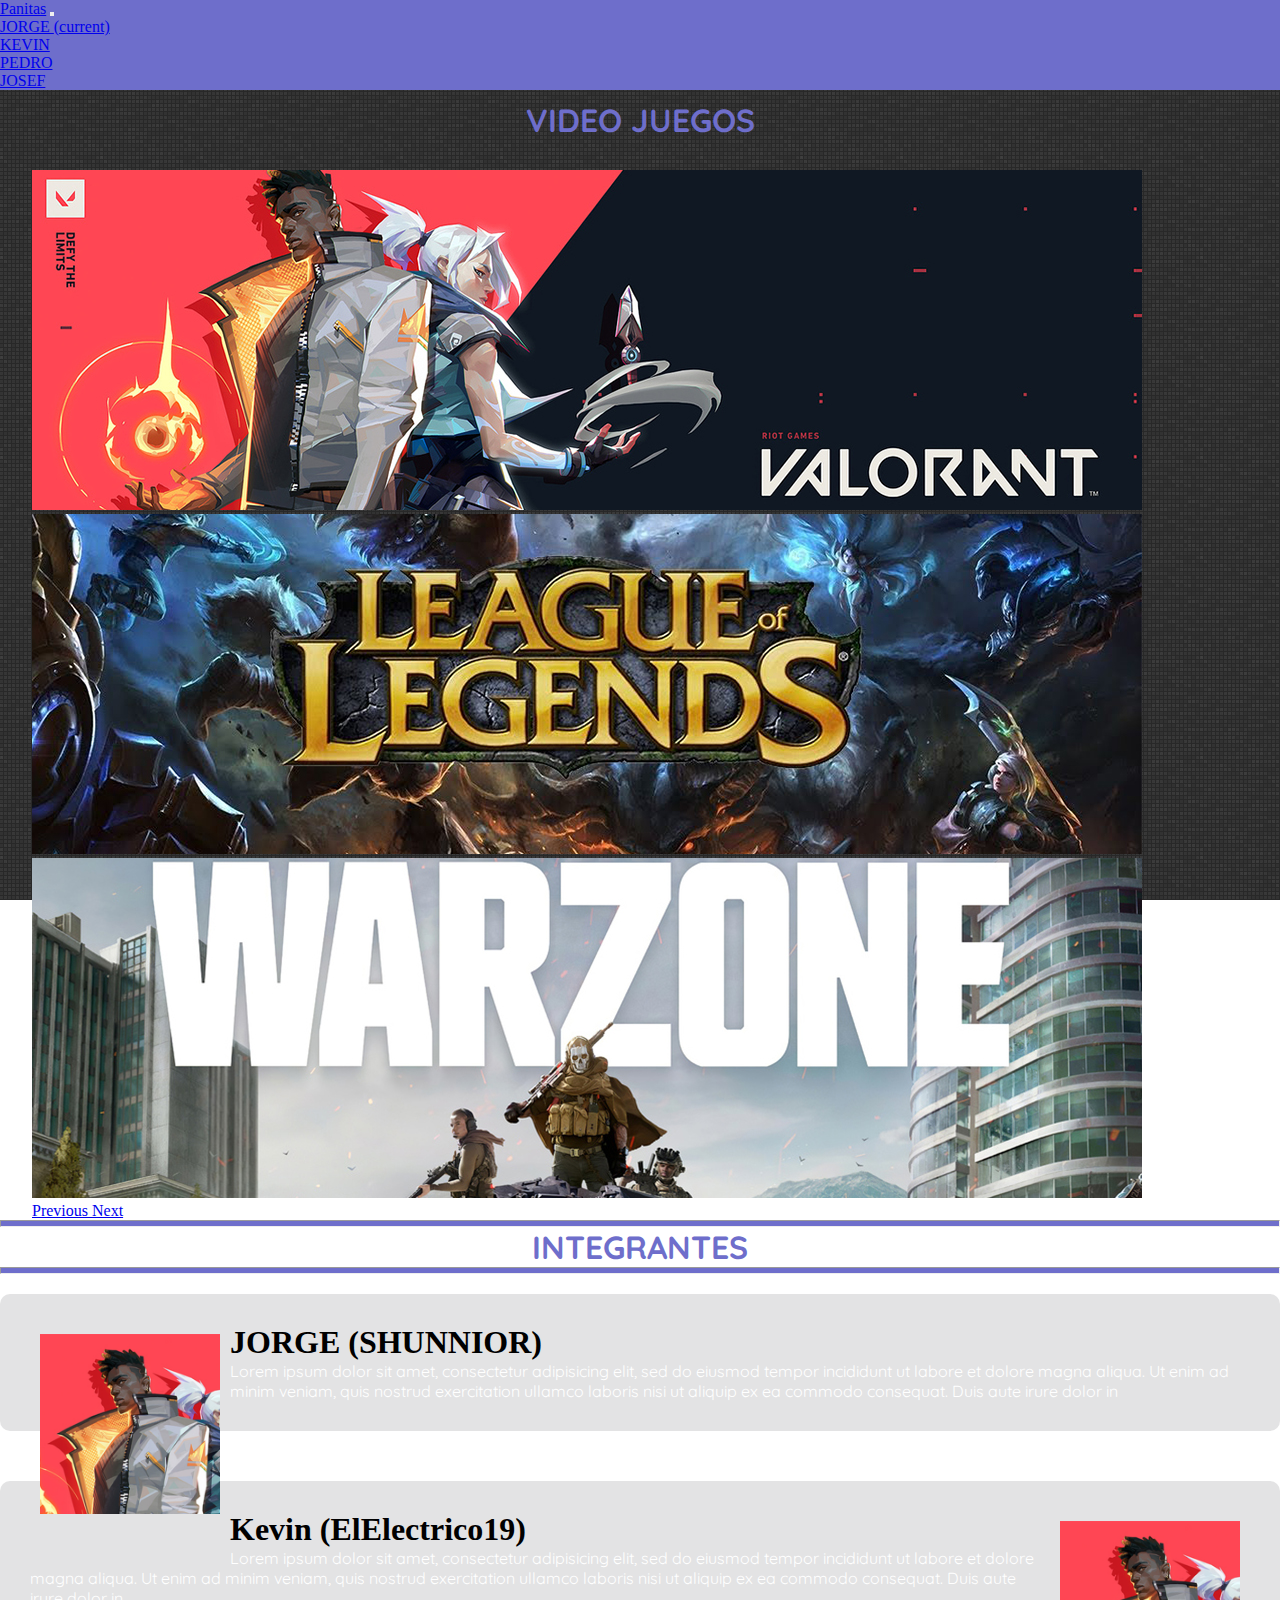
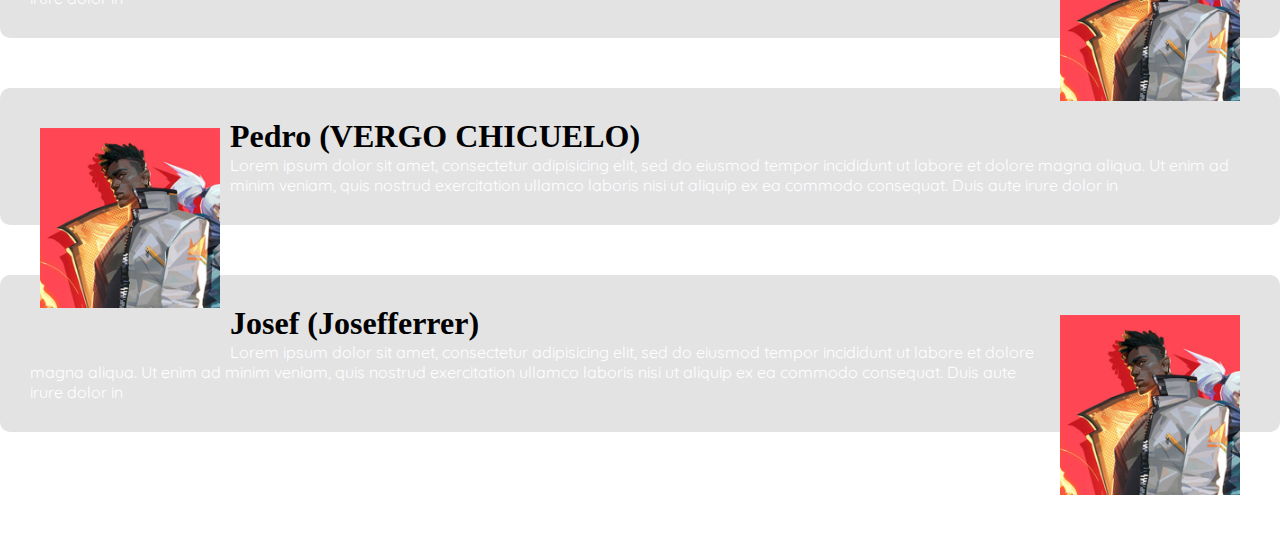
<file: index.html>
<!DOCTYPE html>
	<html>
	<head>
		<title></title>
		<meta charset="utf-8">
		<title>principal</title>
		<link rel="stylesheet" type="text/css" href="estilos.css">
		<!-- CSS only -->
		<link rel="stylesheet" href="https://stackpath.bootstrapcdn.com/bootstrap/4.5.0/css/bootstrap.min.css" integrity="sha384-9aIt2nRpC12Uk9gS9baDl411NQApFmC26EwAOH8WgZl5MYYxFfc+NcPb1dKGj7Sk" crossorigin="anonymous">

		<!-- JS, Popper.js, and jQuery -->
		<script src="https://code.jquery.com/jquery-3.5.1.slim.min.js" integrity="sha384-DfXdz2htPH0lsSSs5nCTpuj/zy4C+OGpamoFVy38MVBnE+IbbVYUew+OrCXaRkfj" crossorigin="anonymous"></script>
		<script src="https://cdn.jsdelivr.net/npm/popper.js@1.16.0/dist/umd/popper.min.js" integrity="sha384-Q6E9RHvbIyZFJoft+2mJbHaEWldlvI9IOYy5n3zV9zzTtmI3UksdQRVvoxMfooAo" crossorigin="anonymous"></script>
		<script src="https://stackpath.bootstrapcdn.com/bootstrap/4.5.0/js/bootstrap.min.js" integrity="sha384-OgVRvuATP1z7JjHLkuOU7Xw704+h835Lr+6QL9UvYjZE3Ipu6Tp75j7Bh/kR0JKI" crossorigin="anonymous"></script>
		<link href="https://fonts.googleapis.com/css2?family=Quicksand:wght@400;500&display=swap" rel="stylesheet">

	</head>
	<body>
		<nav class="navbar navbar-expand-lg navbar-dark " style="background-color: #6E6ECB " >
			<a class="navbar-brand" href="index.html">Panitas</a>
			<button class="navbar-toggler" type="button" data-toggle="collapse" data-target="#navbarSupportedContent" aria-controls="navbarSupportedContent" aria-expanded="false" aria-label="Toggle navigation">
				<span class="navbar-toggler-icon"></span>
			</button>

			<div class="collapse navbar-collapse" id="navbarSupportedContent">
				<ul class="navbar-nav mr-auto">
					<li class="nav-item active">
						<a class="nav-link" href="jorge.html">JORGE <span class="sr-only">(current)</span></a>
					</li>

					<li class="nav-item">
						<a class="nav-link" href="kevin.html">KEVIN</a>
					</li>

					<li class="nav-item">
						<a class="nav-link" href="pedro.html">PEDRO</a>
					</li>

					<li class="nav-item">
						<a class="nav-link" href="josef.html">JOSEF</a>
					</li>

				</ul>

			</div>
		</nav>

		<div class=" col-8 col-sm-8 col-md-4 juegos">
			<h1>VIDEO JUEGOS </h1>
		</div>

		<div class="slider">
			<div id="carouselExampleControls" class="carousel slide" data-ride="carousel">
				<div class="carousel-inner">
					<div class="carousel-item active">

						<a href="valorant.php"> <img class="d-block w-100" src="img/val.jpg" alt="First slide"  ></a>
					</div>
					<div class="carousel-item">
						<a href="lol.php"><img class="d-block w-100" src="img/lolsito.jpg" alt="Second slide"></a>
					</div>
					<div class="carousel-item">
						<a href="war.php"><img class="d-block w-100" src="img/warzone.jpg" alt="Third slide"></a>
					</div>
				</div>
				<a class="carousel-control-prev" href="#carouselExampleControls" role="button" data-slide="prev">
					<span class="carousel-control-prev-icon" aria-hidden="true"></span>
					<span class="sr-only">Previous</span>
				</a>
				<a class="carousel-control-next" href="#carouselExampleControls" role="button" data-slide="next">
					<span class="carousel-control-next-icon" aria-hidden="true"></span>
					<span class="sr-only">Next</span>
				</a>
			</div>
		</div>
		<div class="titulo-integrantes">
			<hr>
			<h1>INTEGRANTES</h1>
			<hr>
		</div>

		<div class="integrantes">
			<div class=" col-12 col-sm-12 col-md-8 infos">
				<div>
					<img src="img/jorge.jpg" class="image-fluid" align="left">
					<h1>JORGE (SHUNNIOR)</h1>
					<p>Lorem ipsum dolor sit amet, consectetur adipisicing elit, sed do eiusmod
						tempor incididunt ut labore et dolore magna aliqua. Ut enim ad minim veniam,
						quis nostrud exercitation ullamco laboris nisi ut aliquip ex ea commodo
					consequat. Duis aute irure dolor in </p>

				</div>


			</div>
			<div class=" col-12 col-sm-12 col-md-8 infos">
				<div>
					<img src="img/jorge.jpg" class="image-fluid" align="right">
					<h1>Kevin (ElElectrico19)</h1>
					<p>Lorem ipsum dolor sit amet, consectetur adipisicing elit, sed do eiusmod
						tempor incididunt ut labore et dolore magna aliqua. Ut enim ad minim veniam,
						quis nostrud exercitation ullamco laboris nisi ut aliquip ex ea commodo
					consequat. Duis aute irure dolor in </p>

				</div>


			</div>
			<div class=" col-12 col-sm-12 col-md-8 infos">
				<div>
					<img src="img/jorge.jpg" class="image-fluid" align="left">
					<h1>Pedro (VERGO CHICUELO)</h1>
					<p>Lorem ipsum dolor sit amet, consectetur adipisicing elit, sed do eiusmod
						tempor incididunt ut labore et dolore magna aliqua. Ut enim ad minim veniam,
						quis nostrud exercitation ullamco laboris nisi ut aliquip ex ea commodo
					consequat. Duis aute irure dolor in </p>

				</div>


			</div>
			<div class=" col-12 col-sm-12 col-md-8 infos">
				<div>
					<img src="img/jorge.jpg" class="image-fluid" align="right">
					<h1>Josef (Josefferrer)</h1>
					<p>Lorem ipsum dolor sit amet, consectetur adipisicing elit, sed do eiusmod
						tempor incididunt ut labore et dolore magna aliqua. Ut enim ad minim veniam,
						quis nostrud exercitation ullamco laboris nisi ut aliquip ex ea commodo
					consequat. Duis aute irure dolor in </p>

				</div>


			</div>

		</div>







	</body>
	</html>
</file>
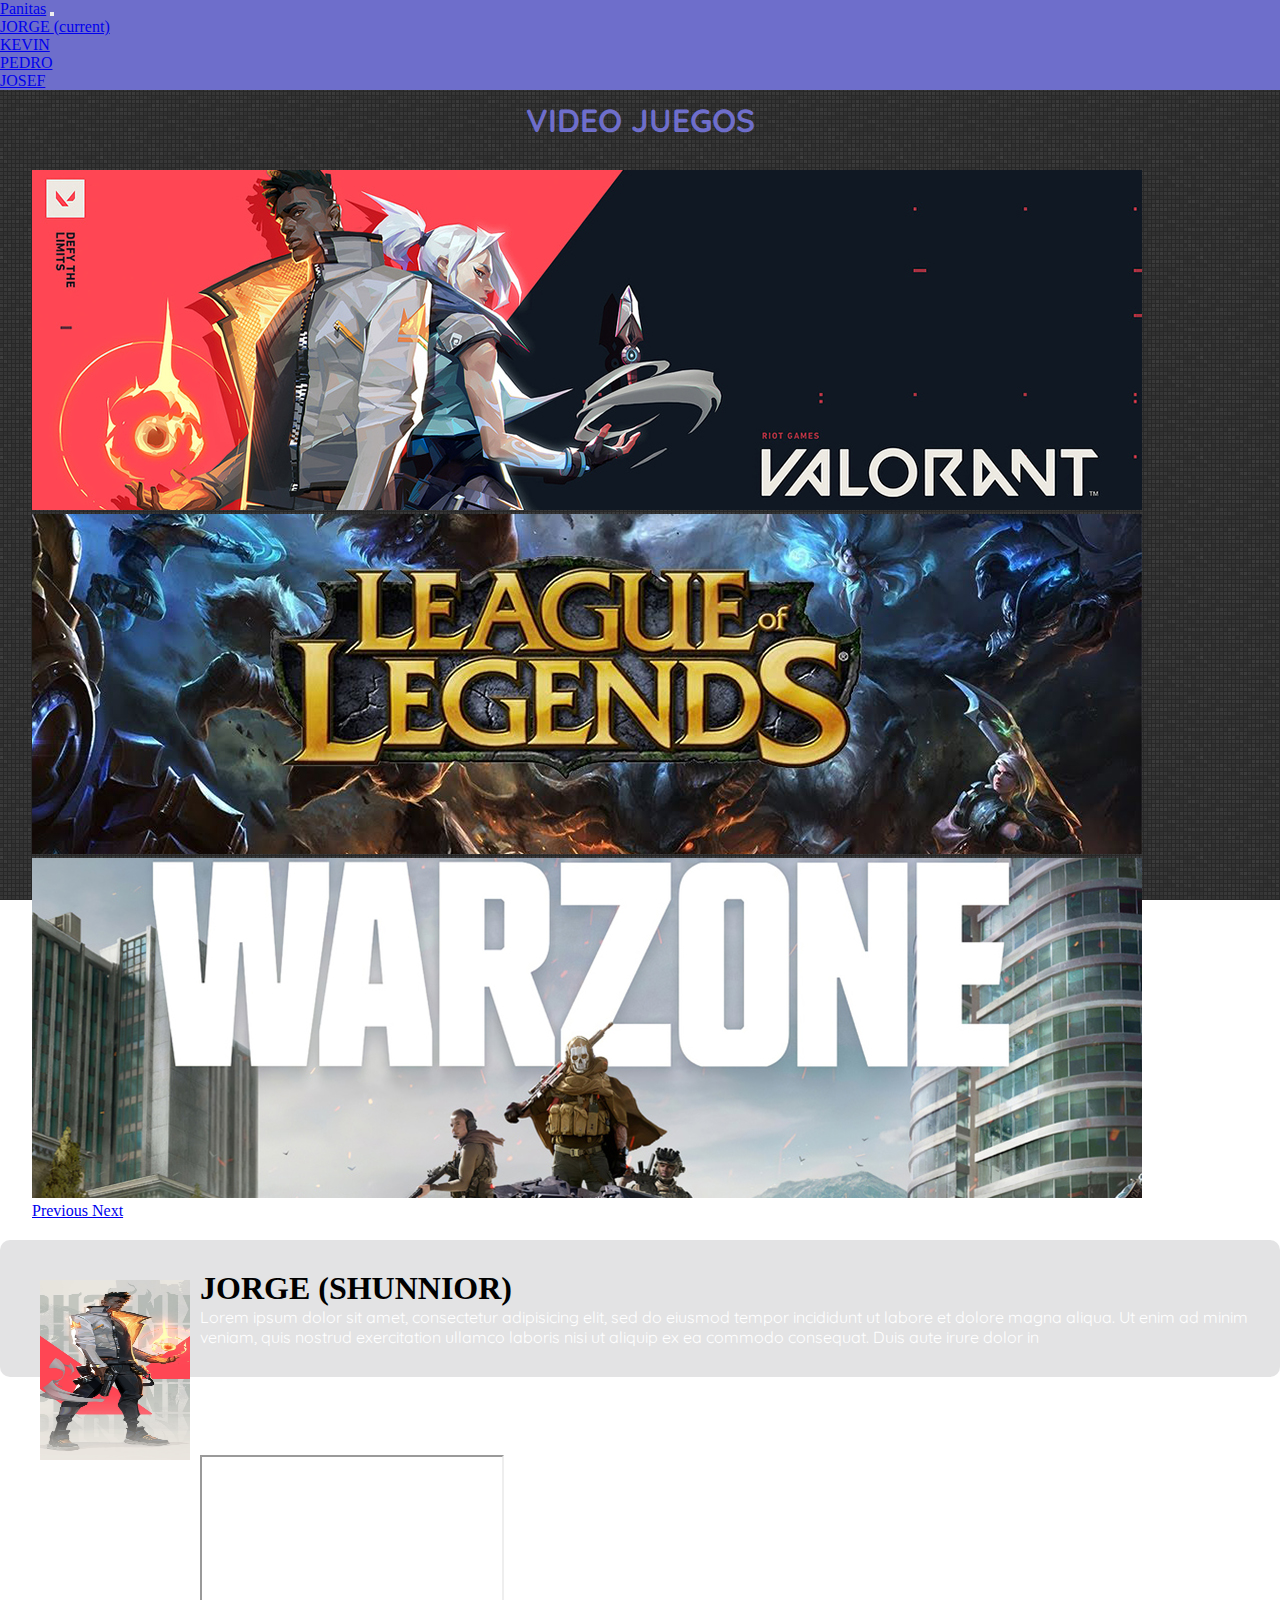
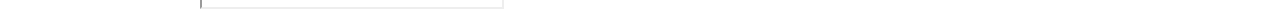
<file: jorge.html>
<!DOCTYPE html>
<html>
<head>
  <title></title>
  <meta charset="utf-8">
  <title>Perfil JORGE</title>
  <link rel="stylesheet" type="text/css" href="estilos.css">
  <!-- CSS only -->
  <link rel="stylesheet" href="https://stackpath.bootstrapcdn.com/bootstrap/4.5.0/css/bootstrap.min.css" integrity="sha384-9aIt2nRpC12Uk9gS9baDl411NQApFmC26EwAOH8WgZl5MYYxFfc+NcPb1dKGj7Sk" crossorigin="anonymous">

  <!-- JS, Popper.js, and jQuery -->
  <script src="https://code.jquery.com/jquery-3.5.1.slim.min.js" integrity="sha384-DfXdz2htPH0lsSSs5nCTpuj/zy4C+OGpamoFVy38MVBnE+IbbVYUew+OrCXaRkfj" crossorigin="anonymous"></script>
  <script src="https://cdn.jsdelivr.net/npm/popper.js@1.16.0/dist/umd/popper.min.js" integrity="sha384-Q6E9RHvbIyZFJoft+2mJbHaEWldlvI9IOYy5n3zV9zzTtmI3UksdQRVvoxMfooAo" crossorigin="anonymous"></script>
  <script src="https://stackpath.bootstrapcdn.com/bootstrap/4.5.0/js/bootstrap.min.js" integrity="sha384-OgVRvuATP1z7JjHLkuOU7Xw704+h835Lr+6QL9UvYjZE3Ipu6Tp75j7Bh/kR0JKI" crossorigin="anonymous"></script>
  <link href="https://fonts.googleapis.com/css2?family=Quicksand:wght@400;500&display=swap" rel="stylesheet">

</head>
<body>
  <nav class="navbar navbar-expand-lg navbar-dark " style="background-color: #6E6ECB " >
    <a class="navbar-brand" href="index.html">Panitas</a>
    <button class="navbar-toggler" type="button" data-toggle="collapse" data-target="#navbarSupportedContent" aria-controls="navbarSupportedContent" aria-expanded="false" aria-label="Toggle navigation">
      <span class="navbar-toggler-icon"></span>
    </button>

    <div class="collapse navbar-collapse" id="navbarSupportedContent">
      <ul class="navbar-nav mr-auto">
        <li class="nav-item active">
          <a class="nav-link" href="jorge.html">JORGE <span class="sr-only">(current)</span></a>
        </li>

        <li class="nav-item">
          <a class="nav-link" href="kevin.html">KEVIN</a>
        </li>

        <li class="nav-item">
          <a class="nav-link" href="pedro.html">PEDRO</a>
        </li>

        <li class="nav-item">
          <a class="nav-link" href="josef.html">JOSEF</a>
        </li>

      </ul>

    </div>
  </nav>

  <div class=" col-8 col-sm-8 col-md-4 juegos">
    <h1>VIDEO JUEGOS </h1>
  </div>

  <div class="slider">
    <div id="carouselExampleControls" class="carousel slide" data-ride="carousel">
      <div class="carousel-inner">
        <div class="carousel-item active">

          <a href="valorant.php"> <img class="d-block w-100" src="img/val.jpg" alt="First slide"  ></a>
        </div>
        <div class="carousel-item">
          <a href="lol.php"><img class="d-block w-100" src="img/lolsito.jpg" alt="Second slide"></a>
        </div>
        <div class="carousel-item">
          <a href="war.php"><img class="d-block w-100" src="img/warzone.jpg" alt="Third slide"></a>
        </div>
      </div>
      <a class="carousel-control-prev" href="#carouselExampleControls" role="button" data-slide="prev">
        <span class="carousel-control-prev-icon" aria-hidden="true"></span>
        <span class="sr-only">Previous</span>
      </a>
      <a class="carousel-control-next" href="#carouselExampleControls" role="button" data-slide="next">
        <span class="carousel-control-next-icon" aria-hidden="true"></span>
        <span class="sr-only">Next</span>
      </a>
    </div>
  </div>
  <div class="integrantes">
  			<div class=" col-12 col-sm-12 col-md-8 infos">
  				<div>
  					<img src="img/jorge1.jpg" class="image-fluid" height="300" width="150" align="left">
  					<h1>JORGE (SHUNNIOR)</h1>
  					<p>Lorem ipsum dolor sit amet, consectetur adipisicing elit, sed do eiusmod
  						tempor incididunt ut labore et dolore magna aliqua. Ut enim ad minim veniam,
  						quis nostrud exercitation ullamco laboris nisi ut aliquip ex ea commodo
  					consequat. Duis aute irure dolor in </p>

  				</div>


  			</div>
      </div>
      <br>
  <div class="op-gg" style="margin:10px">


    
  <div class="embed-responsive embed-responsive-16by9">
        <iframe class="embed-responsive-item" src="https://lan.op.gg/summoner/userName=SHUNNIOR" allowfullscreen></iframe>
      </div>








</body>
</html>
</file>
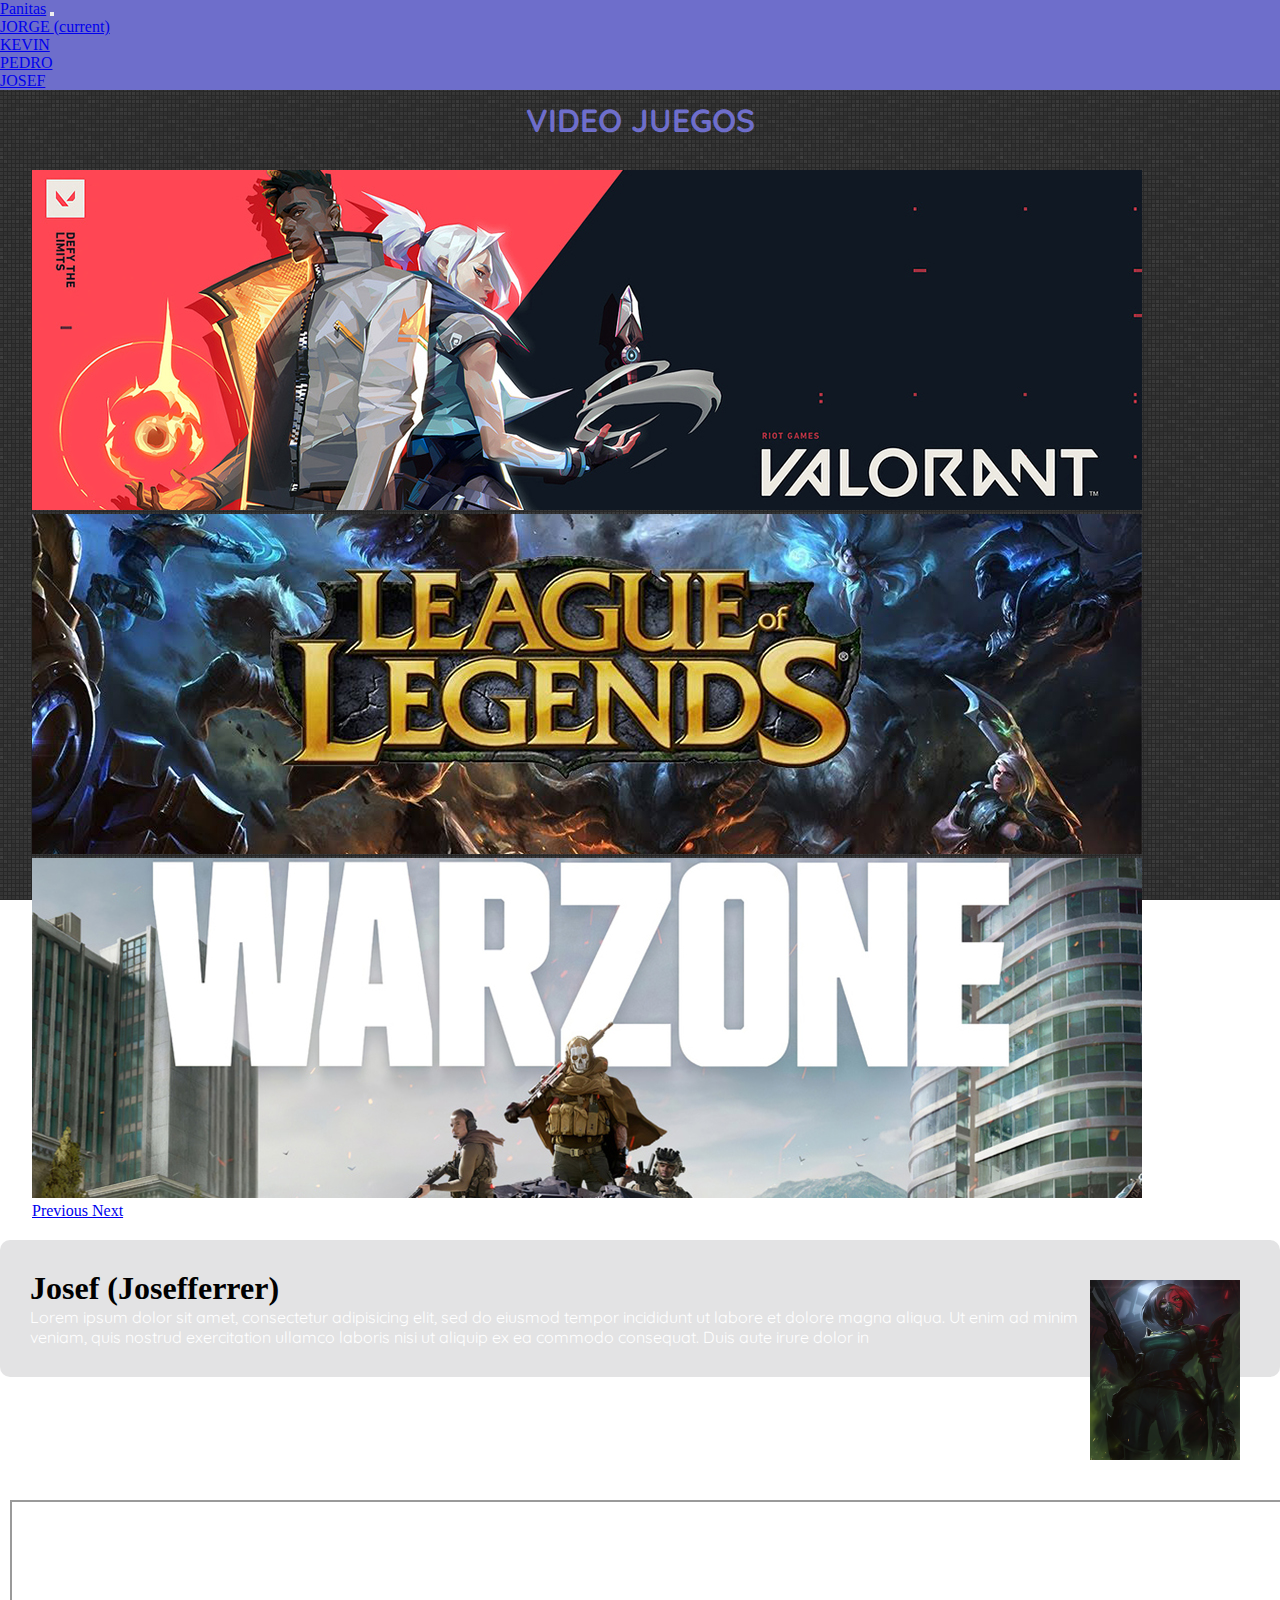
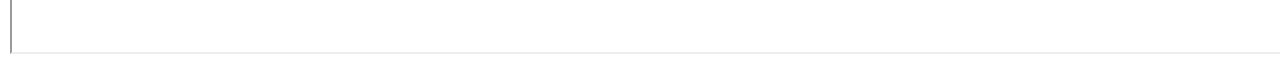
<file: josef.html>
<!DOCTYPE html>
<html>
<head>
  <title></title>
  <meta charset="utf-8">
  <title>Perfil JOSEF</title>
  <link rel="stylesheet" type="text/css" href="estilos.css">
  <!-- CSS only -->
  <link rel="stylesheet" href="https://stackpath.bootstrapcdn.com/bootstrap/4.5.0/css/bootstrap.min.css" integrity="sha384-9aIt2nRpC12Uk9gS9baDl411NQApFmC26EwAOH8WgZl5MYYxFfc+NcPb1dKGj7Sk" crossorigin="anonymous">

  <!-- JS, Popper.js, and jQuery -->
  <script src="https://code.jquery.com/jquery-3.5.1.slim.min.js" integrity="sha384-DfXdz2htPH0lsSSs5nCTpuj/zy4C+OGpamoFVy38MVBnE+IbbVYUew+OrCXaRkfj" crossorigin="anonymous"></script>
  <script src="https://cdn.jsdelivr.net/npm/popper.js@1.16.0/dist/umd/popper.min.js" integrity="sha384-Q6E9RHvbIyZFJoft+2mJbHaEWldlvI9IOYy5n3zV9zzTtmI3UksdQRVvoxMfooAo" crossorigin="anonymous"></script>
  <script src="https://stackpath.bootstrapcdn.com/bootstrap/4.5.0/js/bootstrap.min.js" integrity="sha384-OgVRvuATP1z7JjHLkuOU7Xw704+h835Lr+6QL9UvYjZE3Ipu6Tp75j7Bh/kR0JKI" crossorigin="anonymous"></script>
  <link href="https://fonts.googleapis.com/css2?family=Quicksand:wght@400;500&display=swap" rel="stylesheet">

</head>
<body>
  <nav class="navbar navbar-expand-lg navbar-dark " style="background-color: #6E6ECB " >
    <a class="navbar-brand" href="index.html">Panitas</a>
    <button class="navbar-toggler" type="button" data-toggle="collapse" data-target="#navbarSupportedContent" aria-controls="navbarSupportedContent" aria-expanded="false" aria-label="Toggle navigation">
      <span class="navbar-toggler-icon"></span>
    </button>

    <div class="collapse navbar-collapse" id="navbarSupportedContent">
      <ul class="navbar-nav mr-auto">
        <li class="nav-item active">
          <a class="nav-link" href="jorge.html">JORGE <span class="sr-only">(current)</span></a>
        </li>

        <li class="nav-item">
          <a class="nav-link" href="kevin.html">KEVIN</a>
        </li>

        <li class="nav-item">
          <a class="nav-link" href="pedro.html">PEDRO</a>
        </li>

        <li class="nav-item">
          <a class="nav-link" href="josef.html">JOSEF</a>
        </li>

      </ul>

    </div>
  </nav>

  <div class=" col-8 col-sm-8 col-md-4 juegos">
    <h1>VIDEO JUEGOS </h1>
  </div>

  <div class="slider">
    <div id="carouselExampleControls" class="carousel slide" data-ride="carousel">
      <div class="carousel-inner">
        <div class="carousel-item active">

          <a href="valorant.php"> <img class="d-block w-100" src="img/val.jpg" alt="First slide"  ></a>
        </div>
        <div class="carousel-item">
          <a href="lol.php"><img class="d-block w-100" src="img/lolsito.jpg" alt="Second slide"></a>
        </div>
        <div class="carousel-item">
          <a href="war.php"><img class="d-block w-100" src="img/warzone.jpg" alt="Third slide"></a>
        </div>
      </div>
      <a class="carousel-control-prev" href="#carouselExampleControls" role="button" data-slide="prev">
        <span class="carousel-control-prev-icon" aria-hidden="true"></span>
        <span class="sr-only">Previous</span>
      </a>
      <a class="carousel-control-next" href="#carouselExampleControls" role="button" data-slide="next">
        <span class="carousel-control-next-icon" aria-hidden="true"></span>
        <span class="sr-only">Next</span>
      </a>
    </div>
  </div>
  <div class="integrantes">
  			<div class=" col-12 col-sm-12 col-md-8 infos">
  				<div>
            <img src="img/josef.jpg" class="image-fluid" height="300" width="150" align="right">
					<h1>Josef (Josefferrer)</h1>
					<p>Lorem ipsum dolor sit amet, consectetur adipisicing elit, sed do eiusmod
						tempor incididunt ut labore et dolore magna aliqua. Ut enim ad minim veniam,
						quis nostrud exercitation ullamco laboris nisi ut aliquip ex ea commodo
					consequat. Duis aute irure dolor in </p>

  				</div>


  			</div>
      </div>
      <br>
  <div class="op-gg" style="margin:10px">



    
    <div class="embed-responsive embed-responsive-16by9">
        <iframe class="embed-responsive-item" src="https://lan.op.gg/summoner/userName=josefferrer" width="1300px" allowfullscreen></iframe>
      </div>







</body>
</html>
</file>
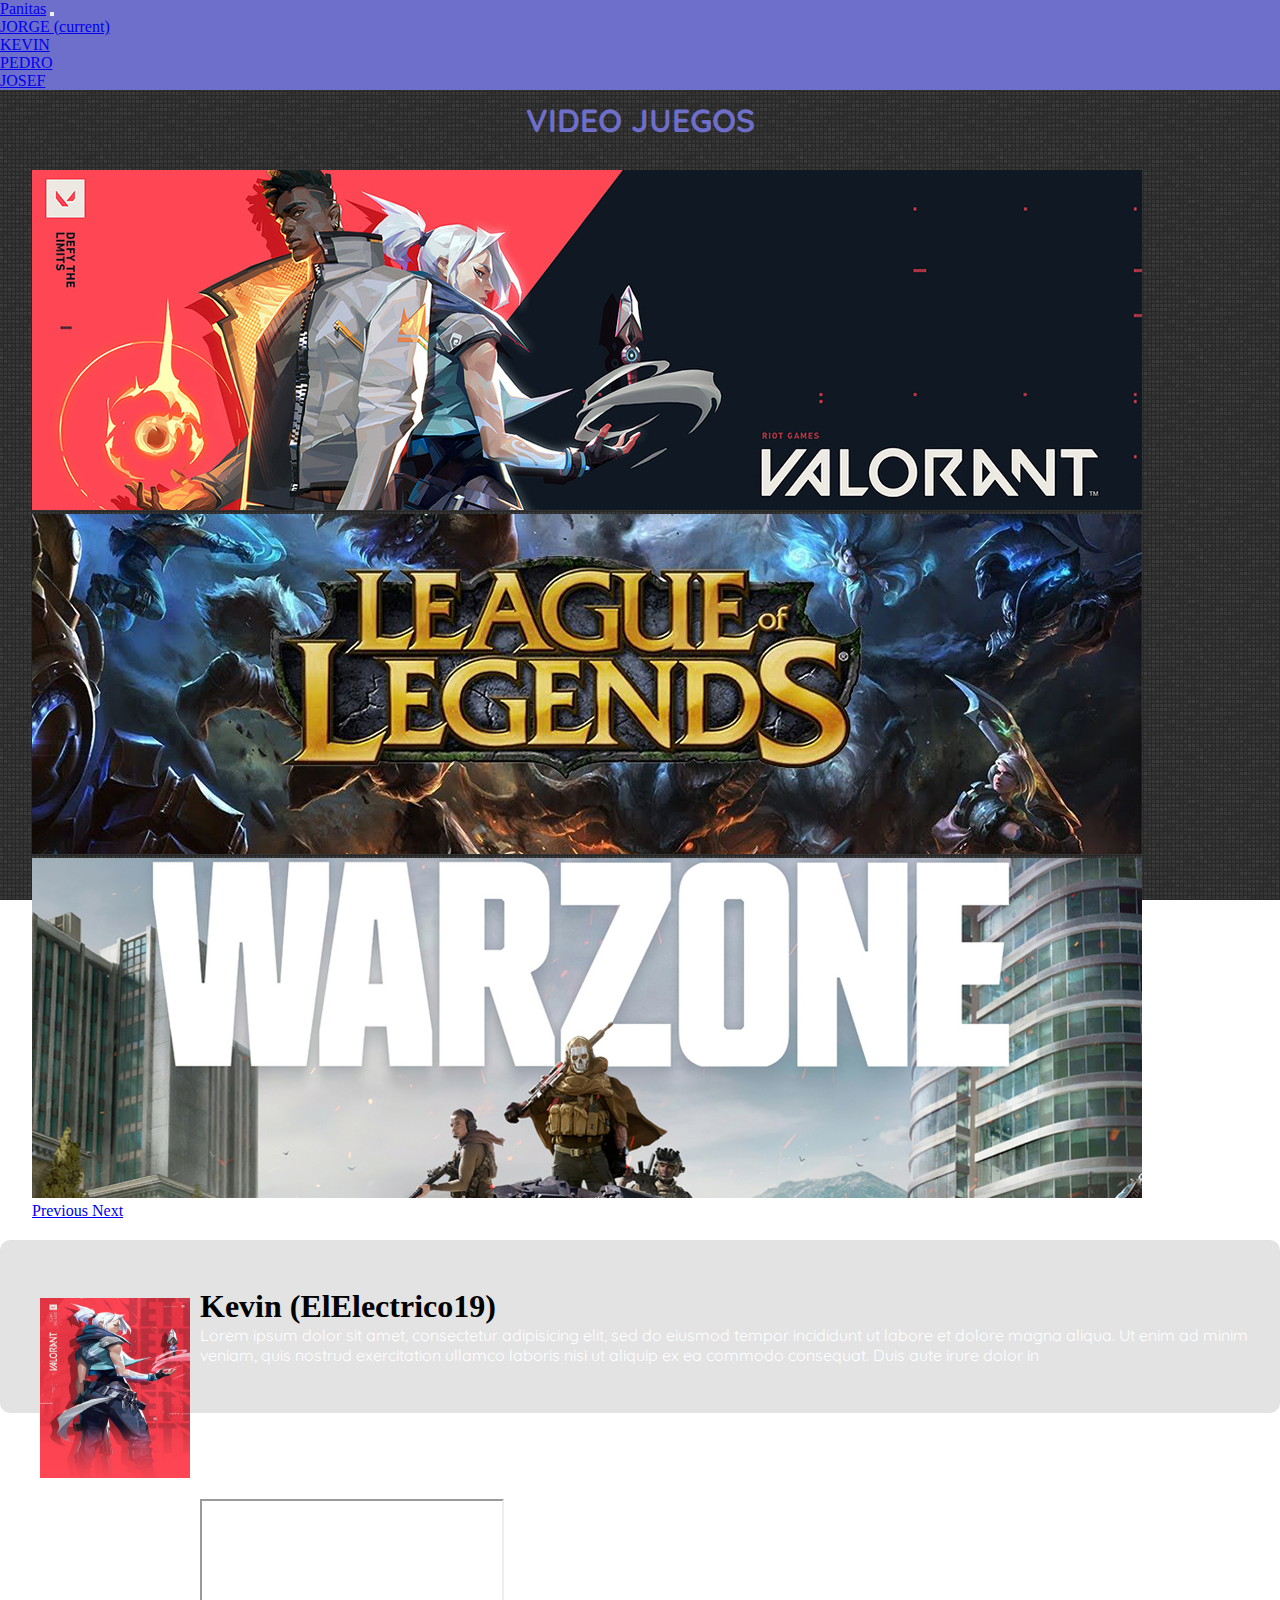
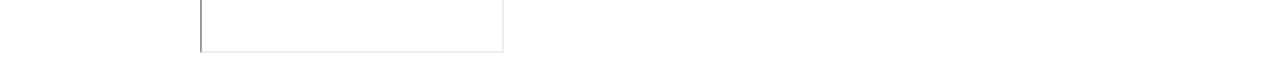
<file: kevin.html>
<!DOCTYPE html>
<html>
<head>
  <title></title>
  <meta charset="utf-8">
  <title>Perfil KEVIN</title>
  <link rel="stylesheet" type="text/css" href="estilos.css">
  <!-- CSS only -->
  <link rel="stylesheet" href="https://stackpath.bootstrapcdn.com/bootstrap/4.5.0/css/bootstrap.min.css" integrity="sha384-9aIt2nRpC12Uk9gS9baDl411NQApFmC26EwAOH8WgZl5MYYxFfc+NcPb1dKGj7Sk" crossorigin="anonymous">

  <!-- JS, Popper.js, and jQuery -->
  <script src="https://code.jquery.com/jquery-3.5.1.slim.min.js" integrity="sha384-DfXdz2htPH0lsSSs5nCTpuj/zy4C+OGpamoFVy38MVBnE+IbbVYUew+OrCXaRkfj" crossorigin="anonymous"></script>
  <script src="https://cdn.jsdelivr.net/npm/popper.js@1.16.0/dist/umd/popper.min.js" integrity="sha384-Q6E9RHvbIyZFJoft+2mJbHaEWldlvI9IOYy5n3zV9zzTtmI3UksdQRVvoxMfooAo" crossorigin="anonymous"></script>
  <script src="https://stackpath.bootstrapcdn.com/bootstrap/4.5.0/js/bootstrap.min.js" integrity="sha384-OgVRvuATP1z7JjHLkuOU7Xw704+h835Lr+6QL9UvYjZE3Ipu6Tp75j7Bh/kR0JKI" crossorigin="anonymous"></script>
  <link href="https://fonts.googleapis.com/css2?family=Quicksand:wght@400;500&display=swap" rel="stylesheet">

</head>
<body>
  <nav class="navbar navbar-expand-lg navbar-dark " style="background-color: #6E6ECB " >
    <a class="navbar-brand" href="index.html">Panitas</a>
    <button class="navbar-toggler" type="button" data-toggle="collapse" data-target="#navbarSupportedContent" aria-controls="navbarSupportedContent" aria-expanded="false" aria-label="Toggle navigation">
      <span class="navbar-toggler-icon"></span>
    </button>

    <div class="collapse navbar-collapse" id="navbarSupportedContent">
      <ul class="navbar-nav mr-auto">
        <li class="nav-item">
          <a class="nav-link" href="jorge.html">JORGE <span class="sr-only">(current)</span></a>
        </li>

        <li class="nav-item">
          <a class="nav-link" href="kevin.html">KEVIN</a>
        </li>

        <li class="nav-item">
          <a class="nav-link" href="pedro.html">PEDRO</a>
        </li>

        <li class="nav-item">
          <a class="nav-link" href="josef.html">JOSEF</a>
        </li>

      </ul>

    </div>
  </nav>

  <div class=" col-8 col-sm-8 col-md-4 juegos">
    <h1>VIDEO JUEGOS </h1>
  </div>

  <div class="slider">
    <div id="carouselExampleControls" class="carousel slide" data-ride="carousel">
      <div class="carousel-inner">
        <div class="carousel-item active">

          <a href="valorant.php"> <img class="d-block w-100" src="img/val.jpg" alt="First slide"  ></a>
        </div>
        <div class="carousel-item">
          <a href="lol.php"><img class="d-block w-100" src="img/lolsito.jpg" alt="Second slide"></a>
        </div>
        <div class="carousel-item">
          <a href="war.php"><img class="d-block w-100" src="img/warzone.jpg" alt="Third slide"></a>
        </div>
      </div>
      <a class="carousel-control-prev" href="#carouselExampleControls" role="button" data-slide="prev">
        <span class="carousel-control-prev-icon" aria-hidden="true"></span>
        <span class="sr-only">Previous</span>
      </a>
      <a class="carousel-control-next" href="#carouselExampleControls" role="button" data-slide="next">
        <span class="carousel-control-next-icon" aria-hidden="true"></span>
        <span class="sr-only">Next</span>
      </a>
    </div>
  </div>
  <div class="integrantes">
        <div class=" col-12 col-sm-12 col-md-8 infos">
          <div>
            <br>
            <img src="img/kevin.jpg" class="image-fluid"  height="300" width="150" align="left">
					<h1>Kevin (ElElectrico19)</h1>
					<p>Lorem ipsum dolor sit amet, consectetur adipisicing elit, sed do eiusmod
						tempor incididunt ut labore et dolore magna aliqua. Ut enim ad minim veniam,
						quis nostrud exercitation ullamco laboris nisi ut aliquip ex ea commodo
					consequat. Duis aute irure dolor in </p>
          <br>

          </div>


        </div>
      </div>    <br>
      <br>
 

   
      <div class="embed-responsive embed-responsive-16by9">
        <iframe class="embed-responsive-item" src="https://lan.op.gg/summoner/userName=ELElectrico19" allowfullscreen></iframe>
      </div>







</body>
</html>
</file>
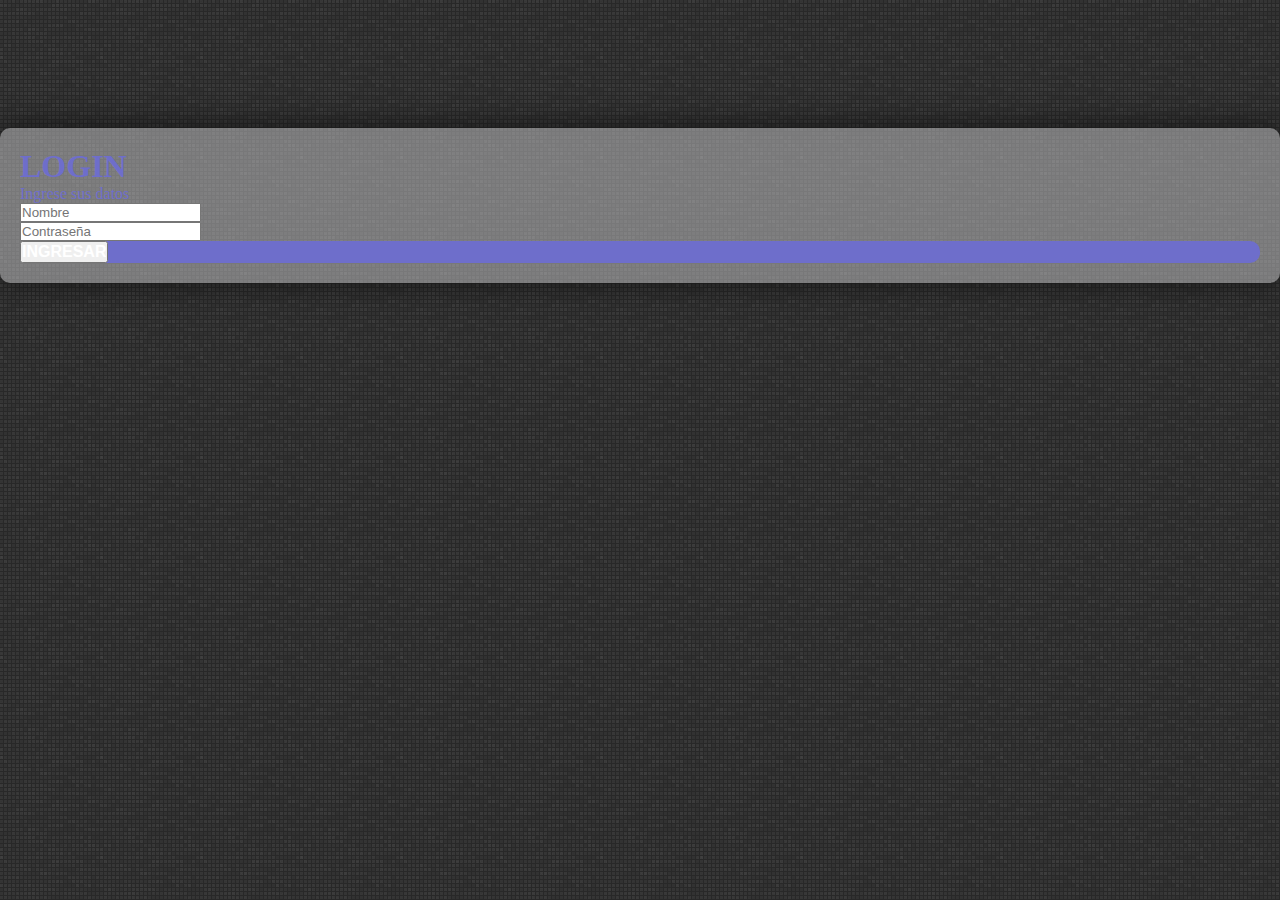
<file: login.html>
<!DOCTYPE html leng>
<html lang="es">
<head>
	<meta charset="utf-8">
	<title>Login</title>
	<link rel="stylesheet" type="text/css" href="estilos.css">
	<!-- CSS only -->
	<link rel="stylesheet" href="https://stackpath.bootstrapcdn.com/bootstrap/4.5.0/css/bootstrap.min.css" integrity="sha384-9aIt2nRpC12Uk9gS9baDl411NQApFmC26EwAOH8WgZl5MYYxFfc+NcPb1dKGj7Sk" crossorigin="anonymous">

	<!-- JS, Popper.js, and jQuery -->
	<script src="https://code.jquery.com/jquery-3.5.1.slim.min.js" integrity="sha384-DfXdz2htPH0lsSSs5nCTpuj/zy4C+OGpamoFVy38MVBnE+IbbVYUew+OrCXaRkfj" crossorigin="anonymous"></script>
	<script src="https://cdn.jsdelivr.net/npm/popper.js@1.16.0/dist/umd/popper.min.js" integrity="sha384-Q6E9RHvbIyZFJoft+2mJbHaEWldlvI9IOYy5n3zV9zzTtmI3UksdQRVvoxMfooAo" crossorigin="anonymous"></script>
	<script src="https://stackpath.bootstrapcdn.com/bootstrap/4.5.0/js/bootstrap.min.js" integrity="sha384-OgVRvuATP1z7JjHLkuOU7Xw704+h835Lr+6QL9UvYjZE3Ipu6Tp75j7Bh/kR0JKI" crossorigin="anonymous"></script>
	<link href="https://fonts.googleapis.com/css2?family=Quicksand:wght@400;500&display=swap" rel="stylesheet">
</head>
<body>
	<div class="contenedor">
		<div class="row justify-content-center pt-5 mt-5">

			<div class=" col-8 col-sm-8 col-md-4 contenedor-formulario">
				<form target="_blank" >
					<div class="form-group text-center login">
						<h1>LOGIN</h1>

						<p>Ingrese sus datos</p>
						<div class="form-group mx-sm-4">
							<input type="text-center" class="form-control" id="nombre" placeholder="Nombre">
						</div>
						<div class="form-group mx-sm-4">
							<input type="password" class="form-control" id="password" placeholder="Contraseña">
						</div>
						<div class="form-group mx-sm-4 ingresar">
							<input type="submit" class="btn btn-block " value="INGRESAR" href="https://shunniorr.github.io/games/index.html">

						</div>
					</div>
			    </form>
		</div>
		</div>
	</div>
</body>
</html>
</file>
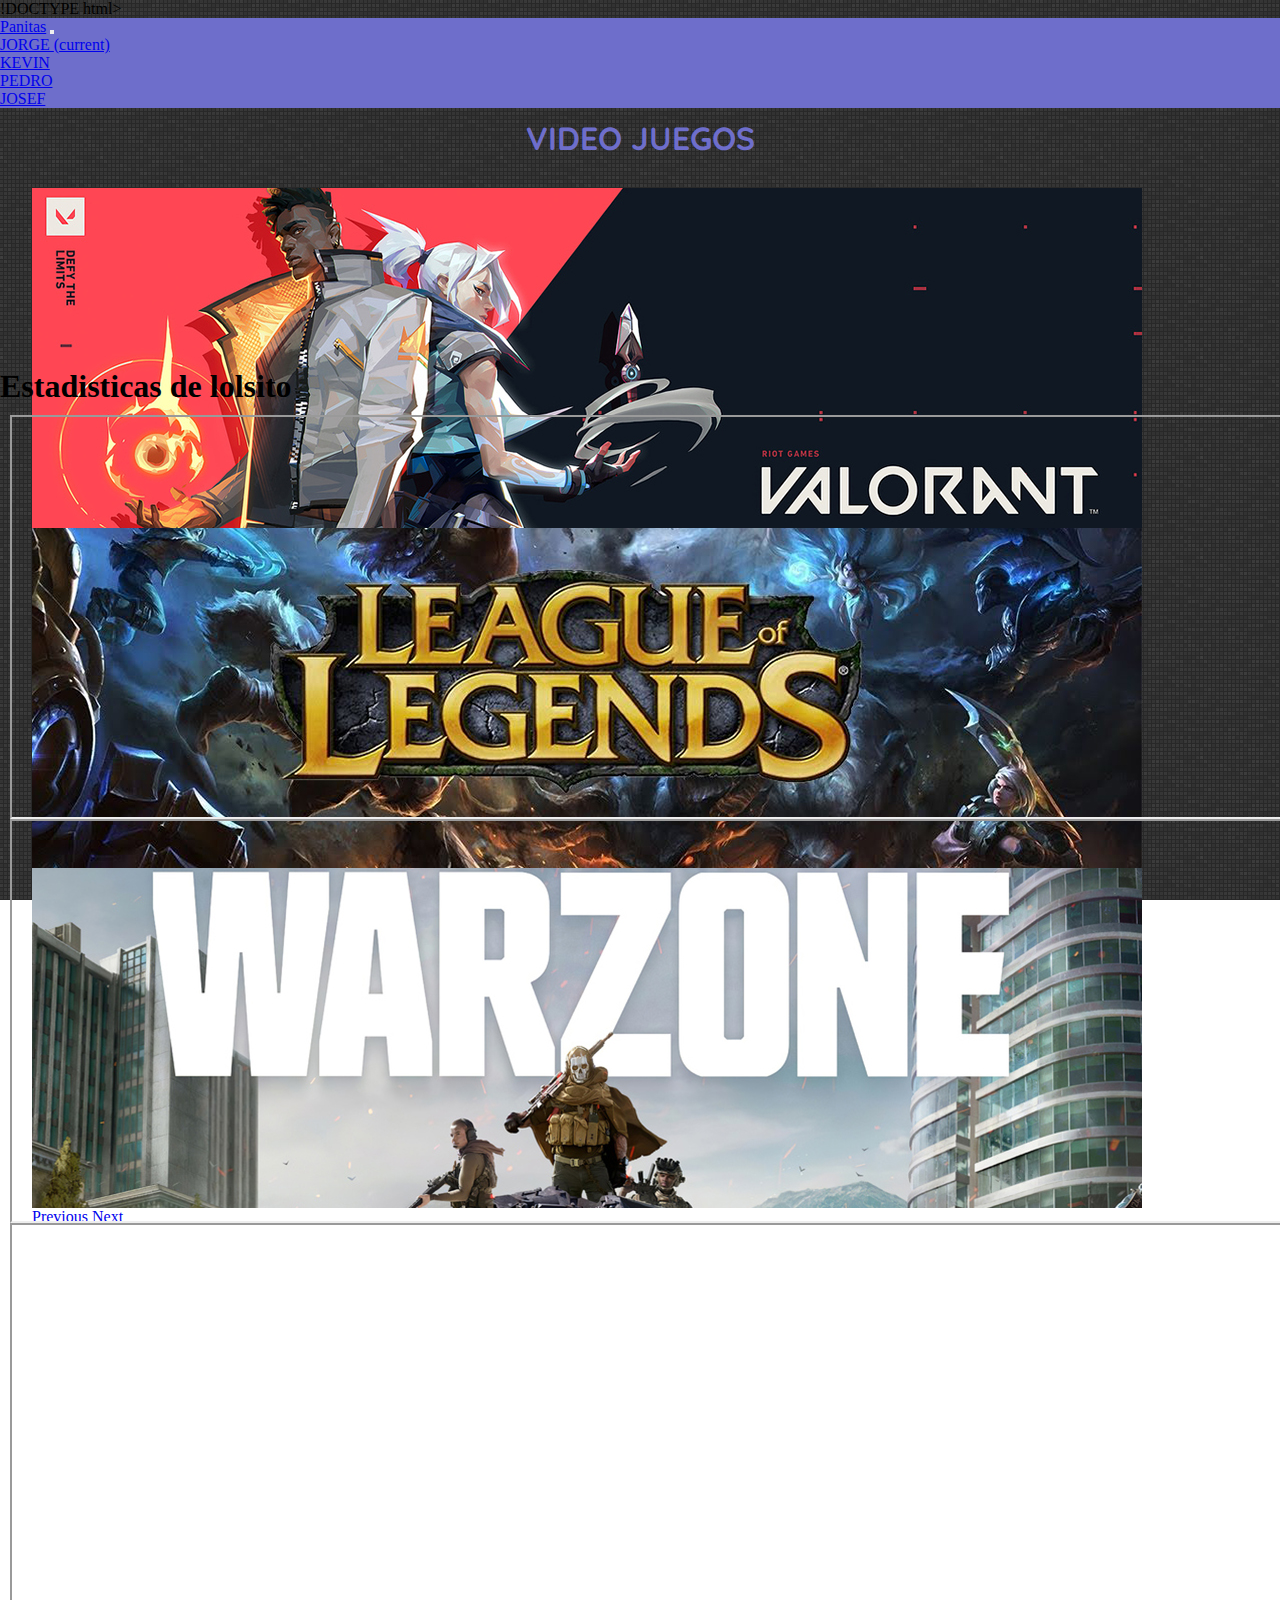
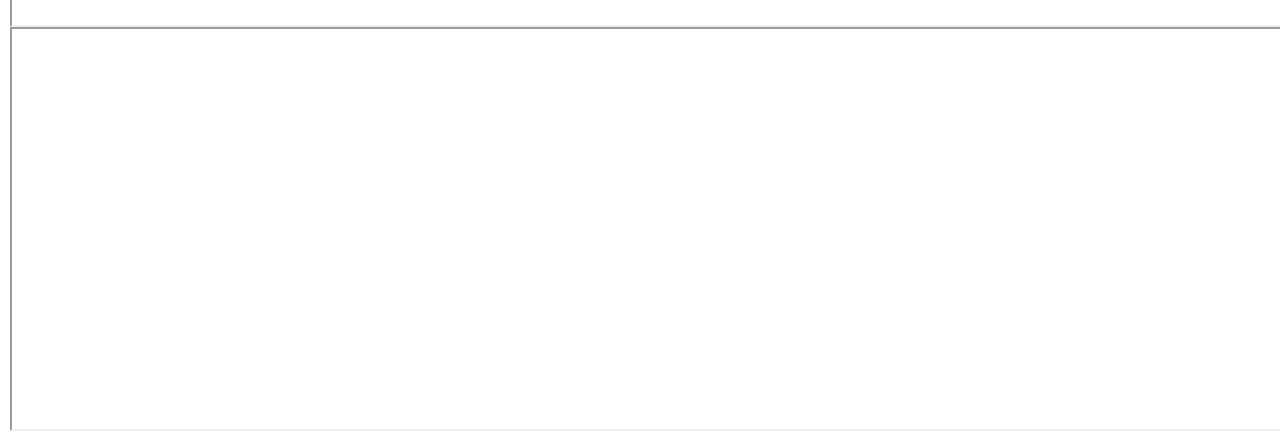
<file: lol.html>
!DOCTYPE html>
<html>
<head>
  <title></title>
  <meta charset="utf-8">
  <title>LOL</title>
  <link rel="stylesheet" type="text/css" href="estilos.css">
  <!-- CSS only -->
  <link rel="stylesheet" href="https://stackpath.bootstrapcdn.com/bootstrap/4.5.0/css/bootstrap.min.css" integrity="sha384-9aIt2nRpC12Uk9gS9baDl411NQApFmC26EwAOH8WgZl5MYYxFfc+NcPb1dKGj7Sk" crossorigin="anonymous">

  <!-- JS, Popper.js, and jQuery -->
  <script src="https://code.jquery.com/jquery-3.5.1.slim.min.js" integrity="sha384-DfXdz2htPH0lsSSs5nCTpuj/zy4C+OGpamoFVy38MVBnE+IbbVYUew+OrCXaRkfj" crossorigin="anonymous"></script>
  <script src="https://cdn.jsdelivr.net/npm/popper.js@1.16.0/dist/umd/popper.min.js" integrity="sha384-Q6E9RHvbIyZFJoft+2mJbHaEWldlvI9IOYy5n3zV9zzTtmI3UksdQRVvoxMfooAo" crossorigin="anonymous"></script>
  <script src="https://stackpath.bootstrapcdn.com/bootstrap/4.5.0/js/bootstrap.min.js" integrity="sha384-OgVRvuATP1z7JjHLkuOU7Xw704+h835Lr+6QL9UvYjZE3Ipu6Tp75j7Bh/kR0JKI" crossorigin="anonymous"></script>
  <link href="https://fonts.googleapis.com/css2?family=Quicksand:wght@400;500&display=swap" rel="stylesheet">

</head>
<body>
  <nav class="navbar navbar-expand-lg navbar-dark " style="background-color: #6E6ECB " >
    <a class="navbar-brand" href="index.html">Panitas</a>
    <button class="navbar-toggler" type="button" data-toggle="collapse" data-target="#navbarSupportedContent" aria-controls="navbarSupportedContent" aria-expanded="false" aria-label="Toggle navigation">
      <span class="navbar-toggler-icon"></span>
    </button>

    <div class="collapse navbar-collapse" id="navbarSupportedContent">
      <ul class="navbar-nav mr-auto">
        <li class="nav-item active">
          <a class="nav-link" href="jorge.html">JORGE <span class="sr-only">(current)</span></a>
        </li>

        <li class="nav-item">
          <a class="nav-link" href="kevin.html">KEVIN</a>
        </li>

        <li class="nav-item">
          <a class="nav-link" href="pedro.html">PEDRO</a>
        </li>

        <li class="nav-item">
          <a class="nav-link" href="josef.html">JOSEF</a>
        </li>

      </ul>

    </div>
  </nav>

  <div class=" col-8 col-sm-8 col-md-4 juegos">
    <h1>VIDEO JUEGOS </h1>
  </div>

  <div class="slider">
    <div id="carouselExampleControls" class="carousel slide" data-ride="carousel">
      <div class="carousel-inner">
        <div class="carousel-item active">

          <a href="valorant.php"> <img class="d-block w-100" src="img/val.jpg" alt="First slide"  ></a>
        </div>
        <div class="carousel-item">
          <a href="lol.php"><img class="d-block w-100" src="img/lolsito.jpg" alt="Second slide"></a>
        </div>
        <div class="carousel-item">
          <a href="war.php"><img class="d-block w-100" src="img/warzone.jpg" alt="Third slide"></a>
        </div>
      </div>
      <a class="carousel-control-prev" href="#carouselExampleControls" role="button" data-slide="prev">
        <span class="carousel-control-prev-icon" aria-hidden="true"></span>
        <span class="sr-only">Previous</span>
      </a>
      <a class="carousel-control-next" href="#carouselExampleControls" role="button" data-slide="next">
        <span class="carousel-control-next-icon" aria-hidden="true"></span>
        <span class="sr-only">Next</span>
      </a>
    </div>
  </div>
  <h1>Estadisticas de lolsito</h1>
  <div class="op-gg" style="margin:10px">

    <iframe src="https://lan.op.gg/summoner/userName=ELElectrico19" width="1300px" height="400px"></iframe>
    <br>
    <iframe src="https://lan.op.gg/summoner/userName=SHUNNIOR" width="1300px" height="400px"></iframe>
    <br>
    <iframe src="https://na.op.gg/summoner/userName=VERGO+CHICUELO" width="1300px" height="400px"></iframe>
    <br>
    <iframe src="https://lan.op.gg/summoner/userName=josefferrer" width="1300px" height="400px"></iframe>
  </div>






</body>
</html>
</file>
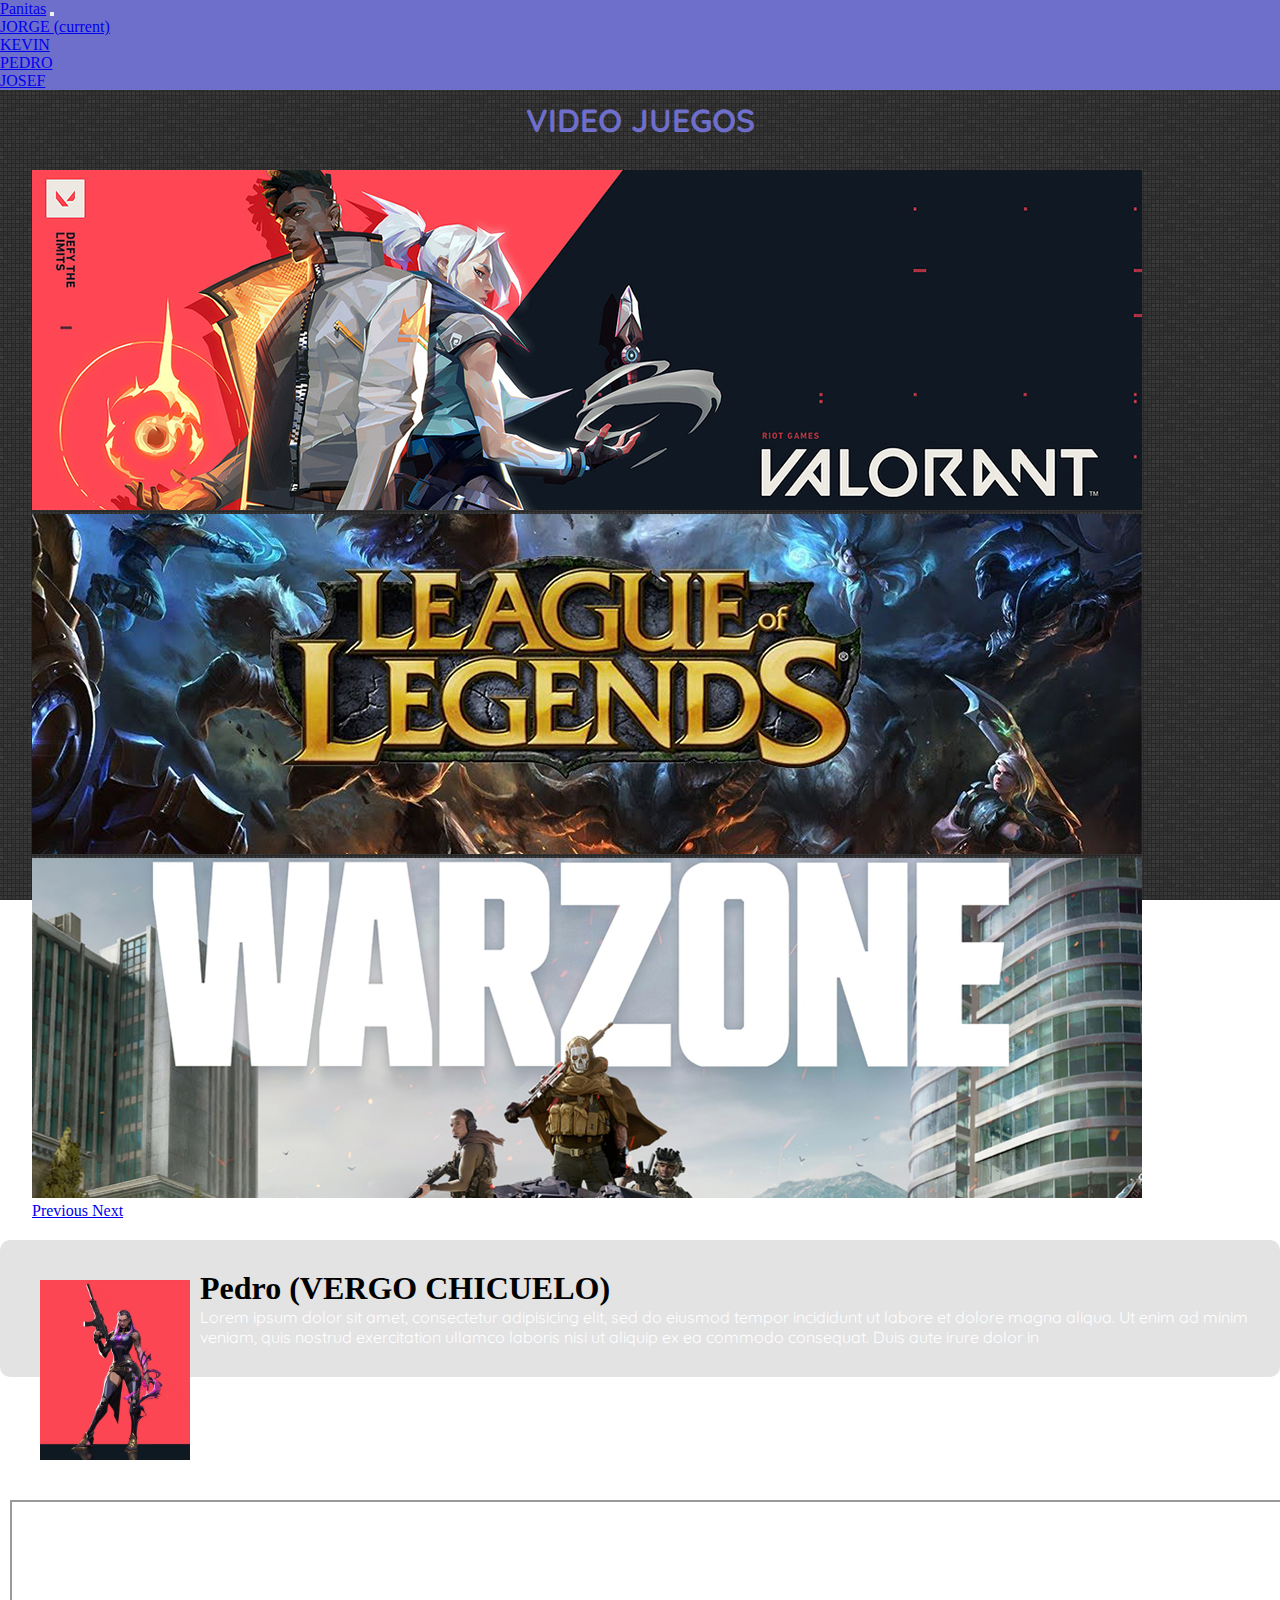
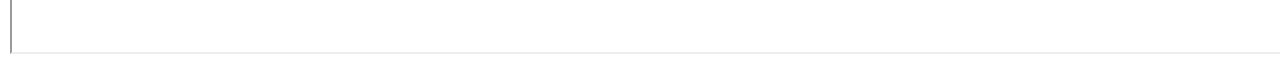
<file: pedro.html>
<!DOCTYPE html>
<html>
<head>
  <title></title>
  <meta charset="utf-8">
  <title>Perfil PEDRO</title>
  <link rel="stylesheet" type="text/css" href="estilos.css">
  <!-- CSS only -->
  <link rel="stylesheet" href="https://stackpath.bootstrapcdn.com/bootstrap/4.5.0/css/bootstrap.min.css" integrity="sha384-9aIt2nRpC12Uk9gS9baDl411NQApFmC26EwAOH8WgZl5MYYxFfc+NcPb1dKGj7Sk" crossorigin="anonymous">

  <!-- JS, Popper.js, and jQuery -->
  <script src="https://code.jquery.com/jquery-3.5.1.slim.min.js" integrity="sha384-DfXdz2htPH0lsSSs5nCTpuj/zy4C+OGpamoFVy38MVBnE+IbbVYUew+OrCXaRkfj" crossorigin="anonymous"></script>
  <script src="https://cdn.jsdelivr.net/npm/popper.js@1.16.0/dist/umd/popper.min.js" integrity="sha384-Q6E9RHvbIyZFJoft+2mJbHaEWldlvI9IOYy5n3zV9zzTtmI3UksdQRVvoxMfooAo" crossorigin="anonymous"></script>
  <script src="https://stackpath.bootstrapcdn.com/bootstrap/4.5.0/js/bootstrap.min.js" integrity="sha384-OgVRvuATP1z7JjHLkuOU7Xw704+h835Lr+6QL9UvYjZE3Ipu6Tp75j7Bh/kR0JKI" crossorigin="anonymous"></script>
  <link href="https://fonts.googleapis.com/css2?family=Quicksand:wght@400;500&display=swap" rel="stylesheet">

</head>
<body>
  <nav class="navbar navbar-expand-lg navbar-dark " style="background-color: #6E6ECB " >
    <a class="navbar-brand" href="index.html">Panitas</a>
    <button class="navbar-toggler" type="button" data-toggle="collapse" data-target="#navbarSupportedContent" aria-controls="navbarSupportedContent" aria-expanded="false" aria-label="Toggle navigation">
      <span class="navbar-toggler-icon"></span>
    </button>

    <div class="collapse navbar-collapse" id="navbarSupportedContent">
      <ul class="navbar-nav mr-auto">
        <li class="nav-item active">
          <a class="nav-link" href="jorge.phtmlhp">JORGE <span class="sr-only">(current)</span></a>
        </li>

        <li class="nav-item">
          <a class="nav-link" href="kevin.html">KEVIN</a>
        </li>

        <li class="nav-item">
          <a class="nav-link" href="pedro.html">PEDRO</a>
        </li>

        <li class="nav-item">
          <a class="nav-link" href="josef.html">JOSEF</a>
        </li>

      </ul>

    </div>
  </nav>

  <div class=" col-8 col-sm-8 col-md-4 juegos">
    <h1>VIDEO JUEGOS </h1>
  </div>

  <div class="slider">
    <div id="carouselExampleControls" class="carousel slide" data-ride="carousel">
      <div class="carousel-inner">
        <div class="carousel-item active">

          <a href="valorant.php"> <img class="d-block w-100" src="img/val.jpg" alt="First slide"  ></a>
        </div>
        <div class="carousel-item">
          <a href="lol.php"><img class="d-block w-100" src="img/lolsito.jpg" alt="Second slide"></a>
        </div>
        <div class="carousel-item">
          <a href="war.php"><img class="d-block w-100" src="img/warzone.jpg" alt="Third slide"></a>
        </div>
      </div>
      <a class="carousel-control-prev" href="#carouselExampleControls" role="button" data-slide="prev">
        <span class="carousel-control-prev-icon" aria-hidden="true"></span>
        <span class="sr-only">Previous</span>
      </a>
      <a class="carousel-control-next" href="#carouselExampleControls" role="button" data-slide="next">
        <span class="carousel-control-next-icon" aria-hidden="true"></span>
        <span class="sr-only">Next</span>
      </a>
    </div>
  </div>
  <div class="integrantes">
        <div class=" col-12 col-sm-12 col-md-8 infos">
          <div>
            <img src="img/pedro.jpg" class="image-fluid" height="300" width="150" align="left">
					<h1>Pedro (VERGO CHICUELO)</h1>
					<p>Lorem ipsum dolor sit amet, consectetur adipisicing elit, sed do eiusmod
						tempor incididunt ut labore et dolore magna aliqua. Ut enim ad minim veniam,
						quis nostrud exercitation ullamco laboris nisi ut aliquip ex ea commodo
					consequat. Duis aute irure dolor in </p>

          </div>


        </div>
      </div>
      <br>
  <div class="op-gg" style="margin:10px">


   
      <div class="embed-responsive embed-responsive-16by9">
        <iframe class="embed-responsive-item" src="https://na.op.gg/summoner/userName=VERGO+CHICUELO" width="1300px" allowfullscreen></iframe>
      </div>


  </div>







</body>
</html>
</file>
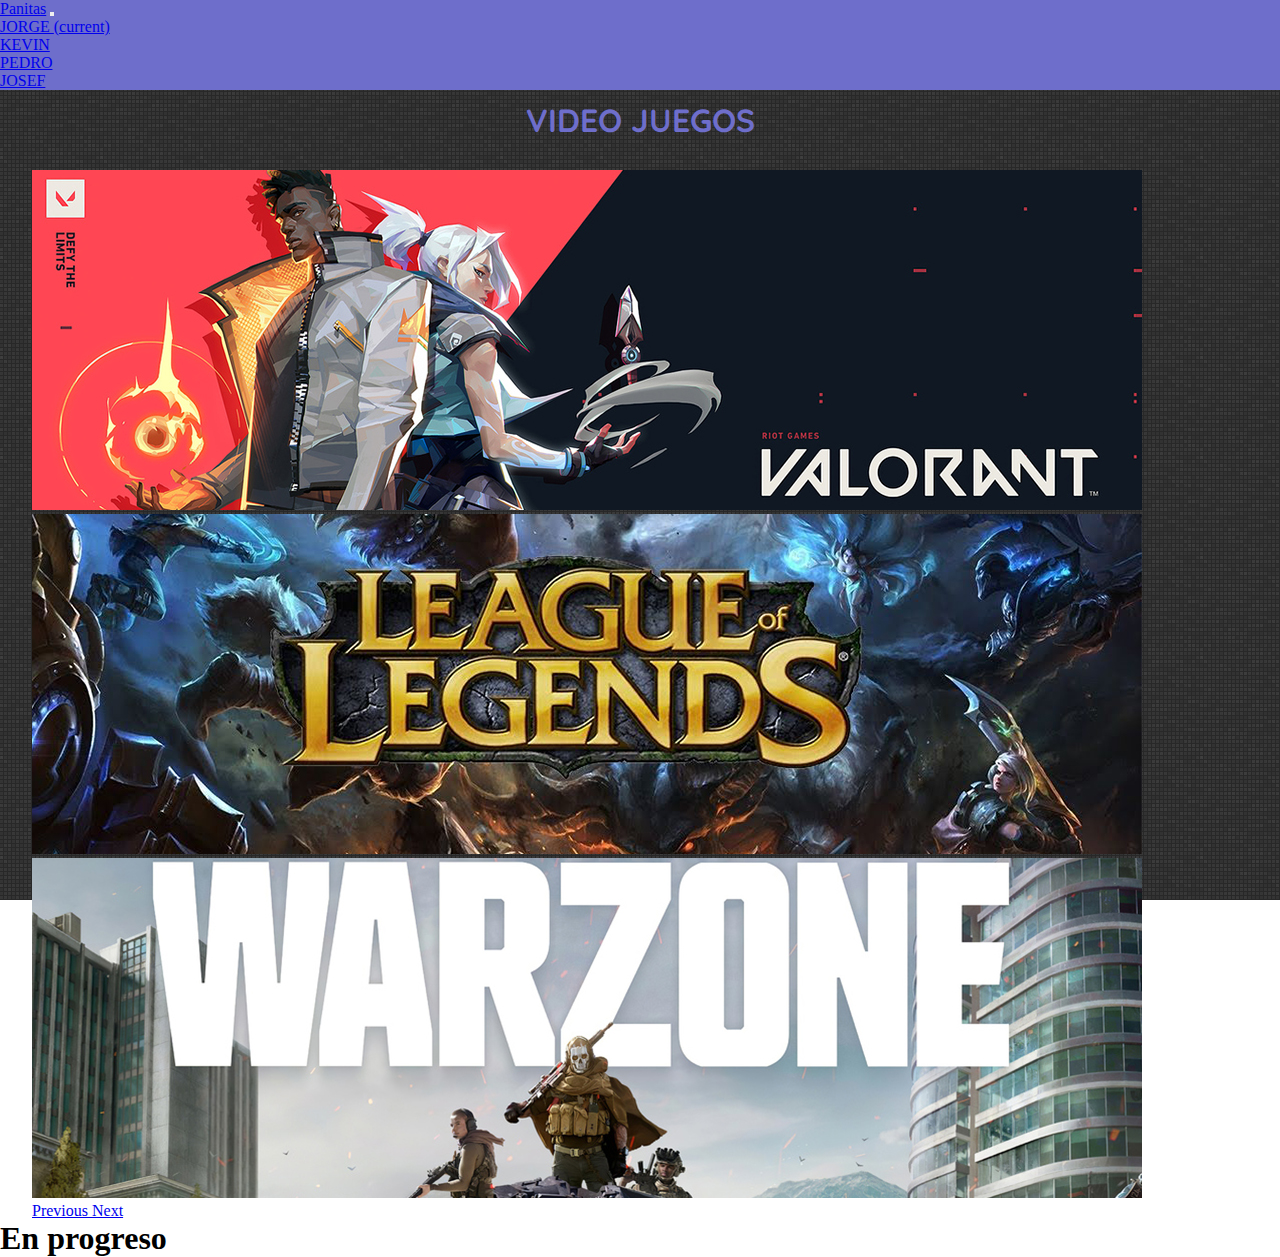
<file: valorant.html>
<!DOCTYPE html>
<html>
<head>
  <title></title>
  <meta charset="utf-8">
  <title>valorant</title>
  <link rel="stylesheet" type="text/css" href="estilos.css">
  <!-- CSS only -->
  <link rel="stylesheet" href="https://stackpath.bootstrapcdn.com/bootstrap/4.5.0/css/bootstrap.min.css" integrity="sha384-9aIt2nRpC12Uk9gS9baDl411NQApFmC26EwAOH8WgZl5MYYxFfc+NcPb1dKGj7Sk" crossorigin="anonymous">

  <!-- JS, Popper.js, and jQuery -->
  <script src="https://code.jquery.com/jquery-3.5.1.slim.min.js" integrity="sha384-DfXdz2htPH0lsSSs5nCTpuj/zy4C+OGpamoFVy38MVBnE+IbbVYUew+OrCXaRkfj" crossorigin="anonymous"></script>
  <script src="https://cdn.jsdelivr.net/npm/popper.js@1.16.0/dist/umd/popper.min.js" integrity="sha384-Q6E9RHvbIyZFJoft+2mJbHaEWldlvI9IOYy5n3zV9zzTtmI3UksdQRVvoxMfooAo" crossorigin="anonymous"></script>
  <script src="https://stackpath.bootstrapcdn.com/bootstrap/4.5.0/js/bootstrap.min.js" integrity="sha384-OgVRvuATP1z7JjHLkuOU7Xw704+h835Lr+6QL9UvYjZE3Ipu6Tp75j7Bh/kR0JKI" crossorigin="anonymous"></script>
  <link href="https://fonts.googleapis.com/css2?family=Quicksand:wght@400;500&display=swap" rel="stylesheet">

</head>
<body>
  <nav class="navbar navbar-expand-lg navbar-dark " style="background-color: #6E6ECB " >
    <a class="navbar-brand" href="index.html">Panitas</a>
    <button class="navbar-toggler" type="button" data-toggle="collapse" data-target="#navbarSupportedContent" aria-controls="navbarSupportedContent" aria-expanded="false" aria-label="Toggle navigation">
      <span class="navbar-toggler-icon"></span>
    </button>

    <div class="collapse navbar-collapse" id="navbarSupportedContent">
      <ul class="navbar-nav mr-auto">
        <li class="nav-item active">
          <a class="nav-link" href="jorge.html">JORGE <span class="sr-only">(current)</span></a>
        </li>

        <li class="nav-item">
          <a class="nav-link" href="kevin.html">KEVIN</a>
        </li>

        <li class="nav-item">
          <a class="nav-link" href="pedro.html">PEDRO</a>
        </li>

        <li class="nav-item">
          <a class="nav-link" href="josef.html">JOSEF</a>
        </li>

      </ul>

    </div>
  </nav>

  <div class=" col-8 col-sm-8 col-md-4 juegos">
    <h1>VIDEO JUEGOS </h1>
  </div>

  <div class="slider">
    <div id="carouselExampleControls" class="carousel slide" data-ride="carousel">
      <div class="carousel-inner">
        <div class="carousel-item active">

          <a href="valorant.php"> <img class="d-block w-100" src="img/val.jpg" alt="First slide"  ></a>
        </div>
        <div class="carousel-item">
          <a href="lol.php"><img class="d-block w-100" src="img/lolsito.jpg" alt="Second slide"></a>
        </div>
        <div class="carousel-item">
          <a href="war.php"><img class="d-block w-100" src="img/warzone.jpg" alt="Third slide"></a>
        </div>
      </div>
      <a class="carousel-control-prev" href="#carouselExampleControls" role="button" data-slide="prev">
        <span class="carousel-control-prev-icon" aria-hidden="true"></span>
        <span class="sr-only">Previous</span>
      </a>
      <a class="carousel-control-next" href="#carouselExampleControls" role="button" data-slide="next">
        <span class="carousel-control-next-icon" aria-hidden="true"></span>
        <span class="sr-only">Next</span>
      </a>
    </div>
  </div>
<h1>En progreso</h1>





</body>
</html>
</file>
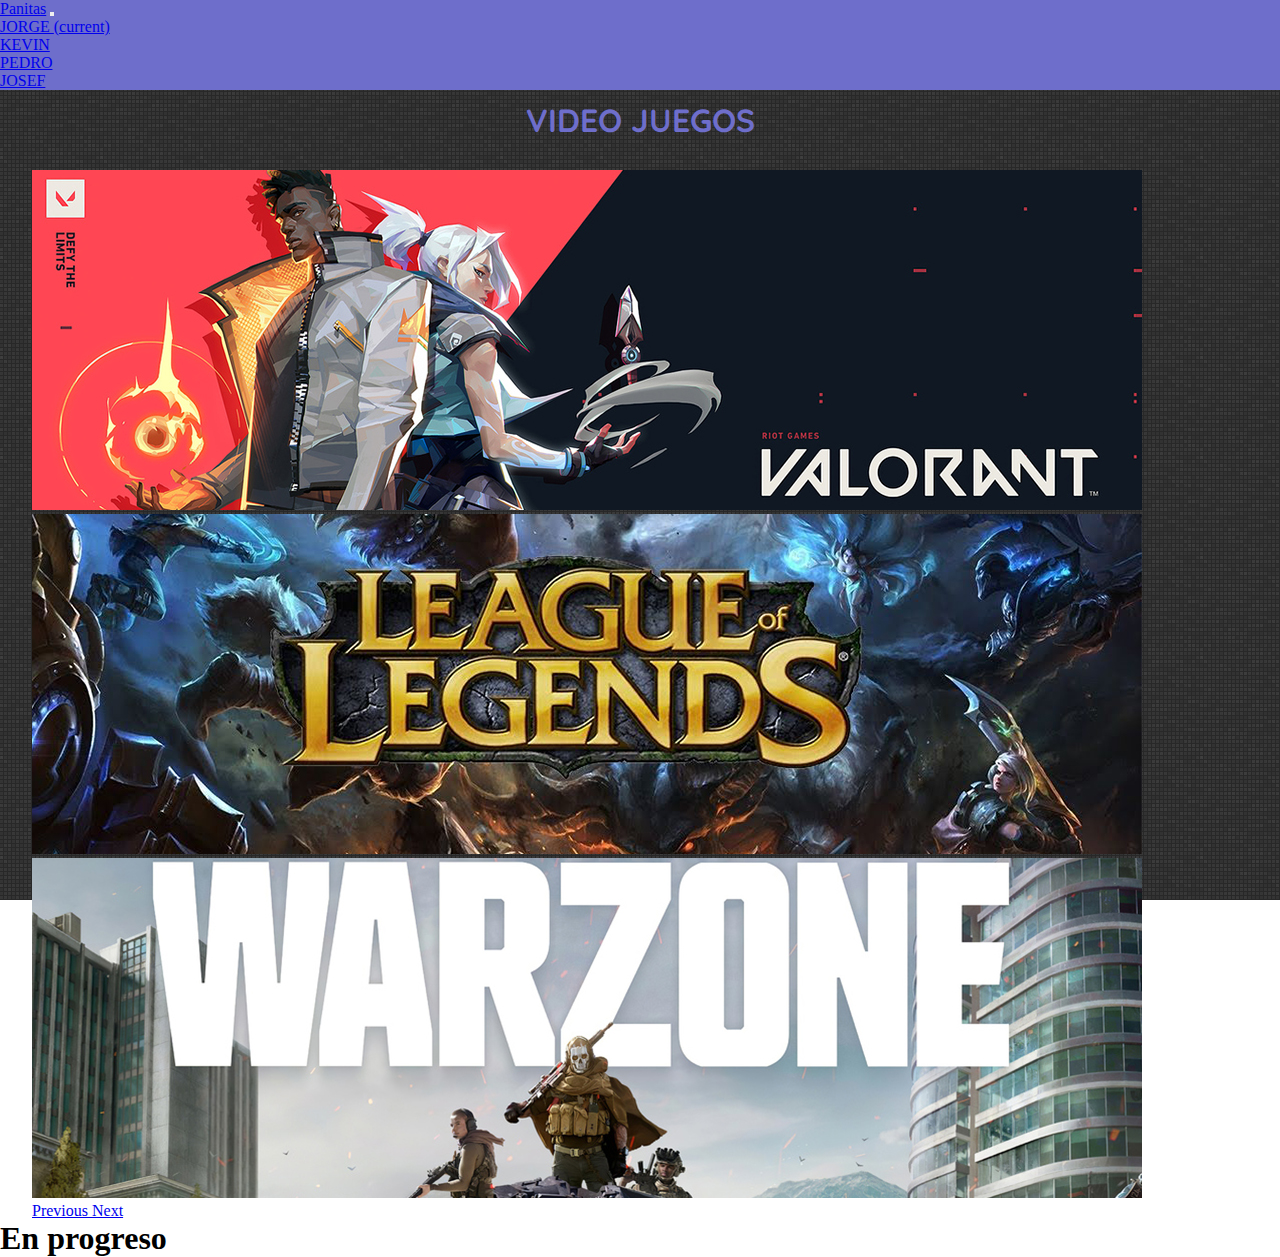
<file: war.html>
<!DOCTYPE html>
<html>
<head>
  <title></title>
  <meta charset="utf-8">
  <title>Warzone</title>
  <link rel="stylesheet" type="text/css" href="estilos.css">
  <!-- CSS only -->
  <link rel="stylesheet" href="https://stackpath.bootstrapcdn.com/bootstrap/4.5.0/css/bootstrap.min.css" integrity="sha384-9aIt2nRpC12Uk9gS9baDl411NQApFmC26EwAOH8WgZl5MYYxFfc+NcPb1dKGj7Sk" crossorigin="anonymous">

  <!-- JS, Popper.js, and jQuery -->
  <script src="https://code.jquery.com/jquery-3.5.1.slim.min.js" integrity="sha384-DfXdz2htPH0lsSSs5nCTpuj/zy4C+OGpamoFVy38MVBnE+IbbVYUew+OrCXaRkfj" crossorigin="anonymous"></script>
  <script src="https://cdn.jsdelivr.net/npm/popper.js@1.16.0/dist/umd/popper.min.js" integrity="sha384-Q6E9RHvbIyZFJoft+2mJbHaEWldlvI9IOYy5n3zV9zzTtmI3UksdQRVvoxMfooAo" crossorigin="anonymous"></script>
  <script src="https://stackpath.bootstrapcdn.com/bootstrap/4.5.0/js/bootstrap.min.js" integrity="sha384-OgVRvuATP1z7JjHLkuOU7Xw704+h835Lr+6QL9UvYjZE3Ipu6Tp75j7Bh/kR0JKI" crossorigin="anonymous"></script>
  <link href="https://fonts.googleapis.com/css2?family=Quicksand:wght@400;500&display=swap" rel="stylesheet">

</head>
<body>
  <nav class="navbar navbar-expand-lg navbar-dark " style="background-color: #6E6ECB " >
    <a class="navbar-brand" href="index.html">Panitas</a>
    <button class="navbar-toggler" type="button" data-toggle="collapse" data-target="#navbarSupportedContent" aria-controls="navbarSupportedContent" aria-expanded="false" aria-label="Toggle navigation">
      <span class="navbar-toggler-icon"></span>
    </button>

    <div class="collapse navbar-collapse" id="navbarSupportedContent">
      <ul class="navbar-nav mr-auto">
        <li class="nav-item active">
          <a class="nav-link" href="jorge.html">JORGE <span class="sr-only">(current)</span></a>
        </li>

        <li class="nav-item">
          <a class="nav-link" href="kevin.html">KEVIN</a>
        </li>

        <li class="nav-item">
          <a class="nav-link" href="pedro.html">PEDRO</a>
        </li>

        <li class="nav-item">
          <a class="nav-link" href="josef.html">JOSEF</a>
        </li>

      </ul>

    </div>
  </nav>

  <div class=" col-8 col-sm-8 col-md-4 juegos">
    <h1>VIDEO JUEGOS </h1>
  </div>

  <div class="slider">
    <div id="carouselExampleControls" class="carousel slide" data-ride="carousel">
      <div class="carousel-inner">
        <div class="carousel-item active">

          <a href="valorant.php"> <img class="d-block w-100" src="img/val.jpg" alt="First slide"  ></a>
        </div>
        <div class="carousel-item">
          <a href="lol.php"><img class="d-block w-100" src="img/lolsito.jpg" alt="Second slide"></a>
        </div>
        <div class="carousel-item">
          <a href="war.php"><img class="d-block w-100" src="img/warzone.jpg" alt="Third slide"></a>
        </div>
      </div>
      <a class="carousel-control-prev" href="#carouselExampleControls" role="button" data-slide="prev">
        <span class="carousel-control-prev-icon" aria-hidden="true"></span>
        <span class="sr-only">Previous</span>
      </a>
      <a class="carousel-control-next" href="#carouselExampleControls" role="button" data-slide="next">
        <span class="carousel-control-next-icon" aria-hidden="true"></span>
        <span class="sr-only">Next</span>
      </a>
    </div>
  </div>
<h1>En progreso</h1>





</body>
</html>
</file>
<file: estilos.css>
*{
	margin:0 auto;
	padding: 0;
}
body{
	background-image: url(img/fond.png);

    background-attachment: fixed;


}
/* Estilos para el login (primera pagina)*/
		.contenedor{
			margin-top: 10%;
		}
		.contenedor-formulario{
			background:rgba(199,199,202,.5);  ;
			border-radius: 10px;
			padding: 20px;
			box-shadow: 0 0 30px rgba(0,0,0,0.568);
		}
		.login h1, p{
			color: #6E6ECB;
		}
		.ingresar{
			background-color: #6E6ECB ;
			border-radius: 10px;
			margin: 0 auto;
			color: white;
		}
		input[type=submit].btn-block {
		    color: white;
		    font-size: 16px;
		    font-weight: 700;
		}
/*-------LOGIN----------------------------------*/

/*------------SLIDER-------------------*/
.slider{
	margin-top: 30px;
	max-width: 95%;
	max-height: 20%;
}
.juegos{
	color: #6E6ECB;
	text-align: center;
	font-family: 'Quicksand', sans-serif;
	margin-top: 10px;
}
.infos{
	margin-bottom: 50px;
	margin-top: 20px;
	padding: 30px;
	background:rgba(199,199,202,.5);
	border-radius: 10px;

}.infos img{

	max-height: 180px;
	max-width: 180px;
	border-radius: 10px;
	padding: 10px;
	padding-bottom: 40px;
}
.infos p{
	color: white;
	font-family: 'Quicksand', sans-serif;

}
.titulo-integrantes hr{
	height: 5px;
	background-color: #6E6ECB;
}
.titulo-integrantes h1{
	text-align: center;
	color: #6E6ECB;
	font-family: 'Quicksand', sans-serif;

}

.op-gg{
	margin: auto;
}
</file>
